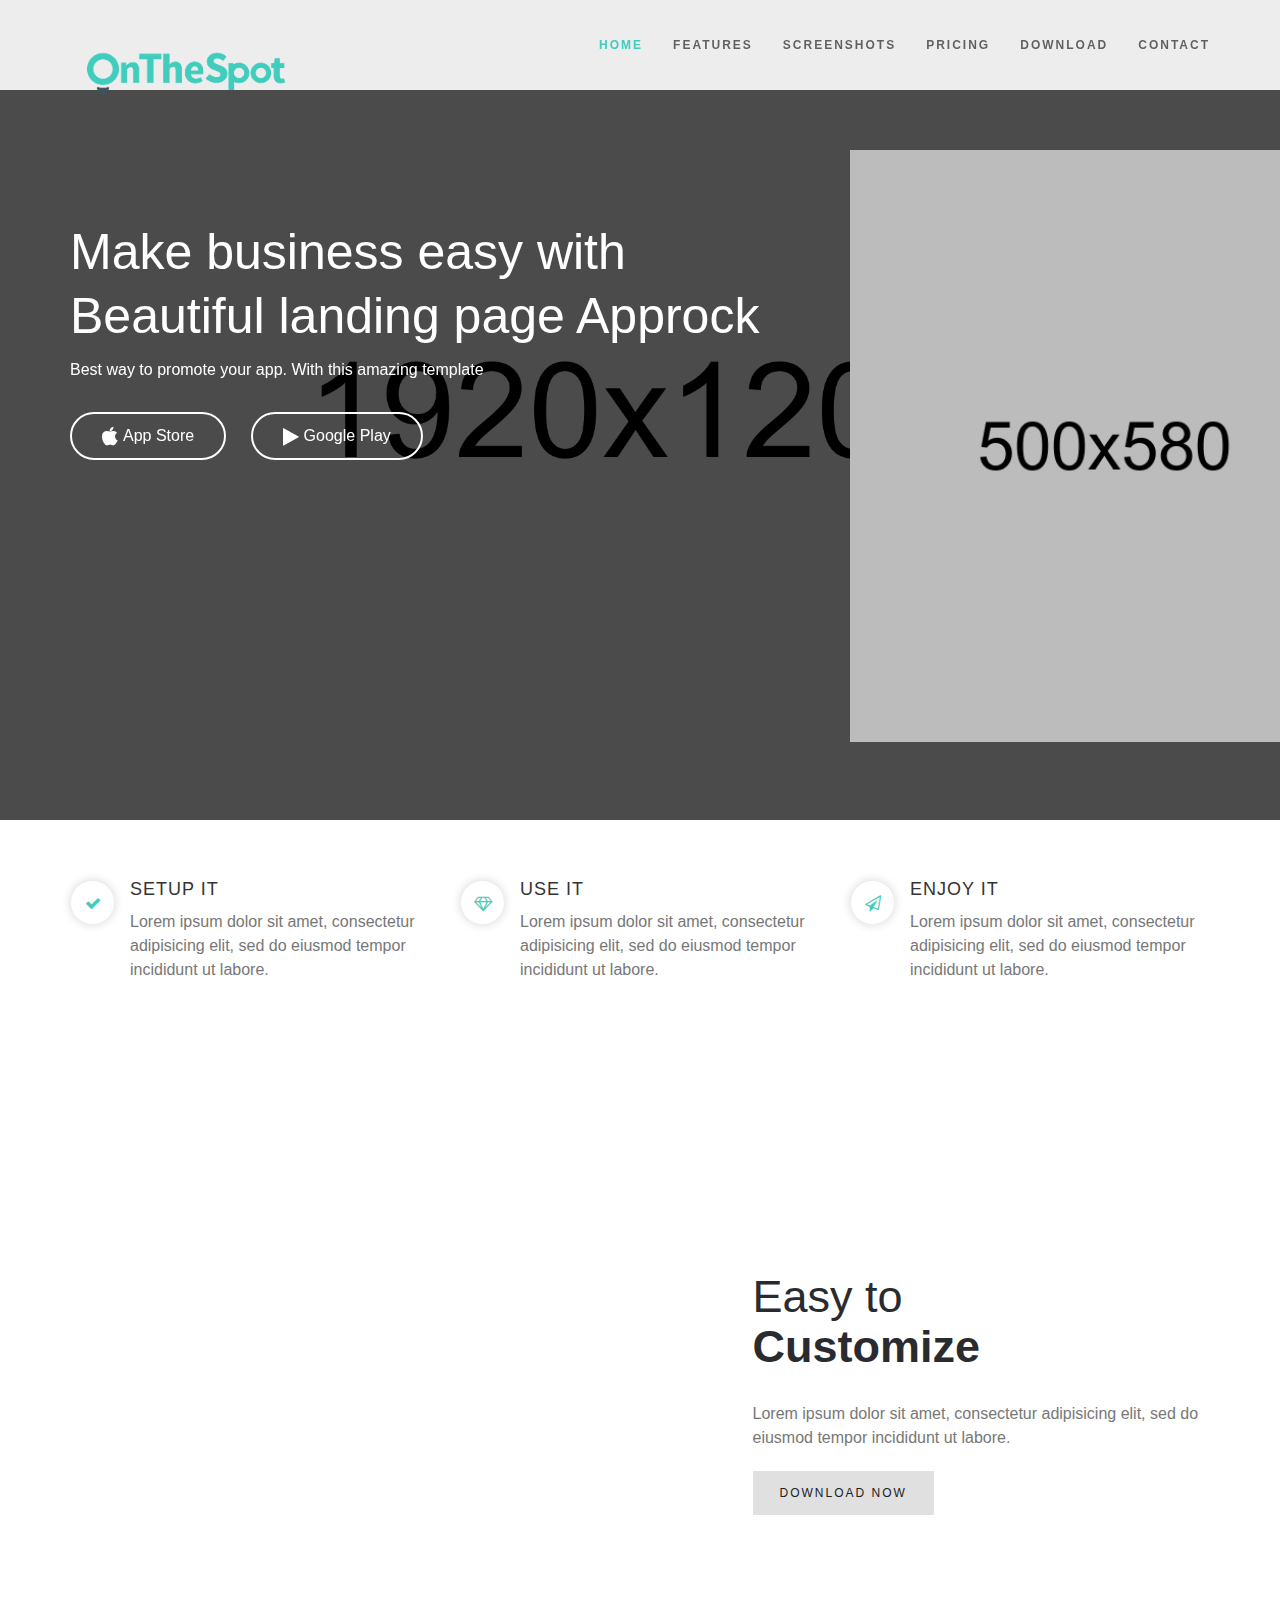
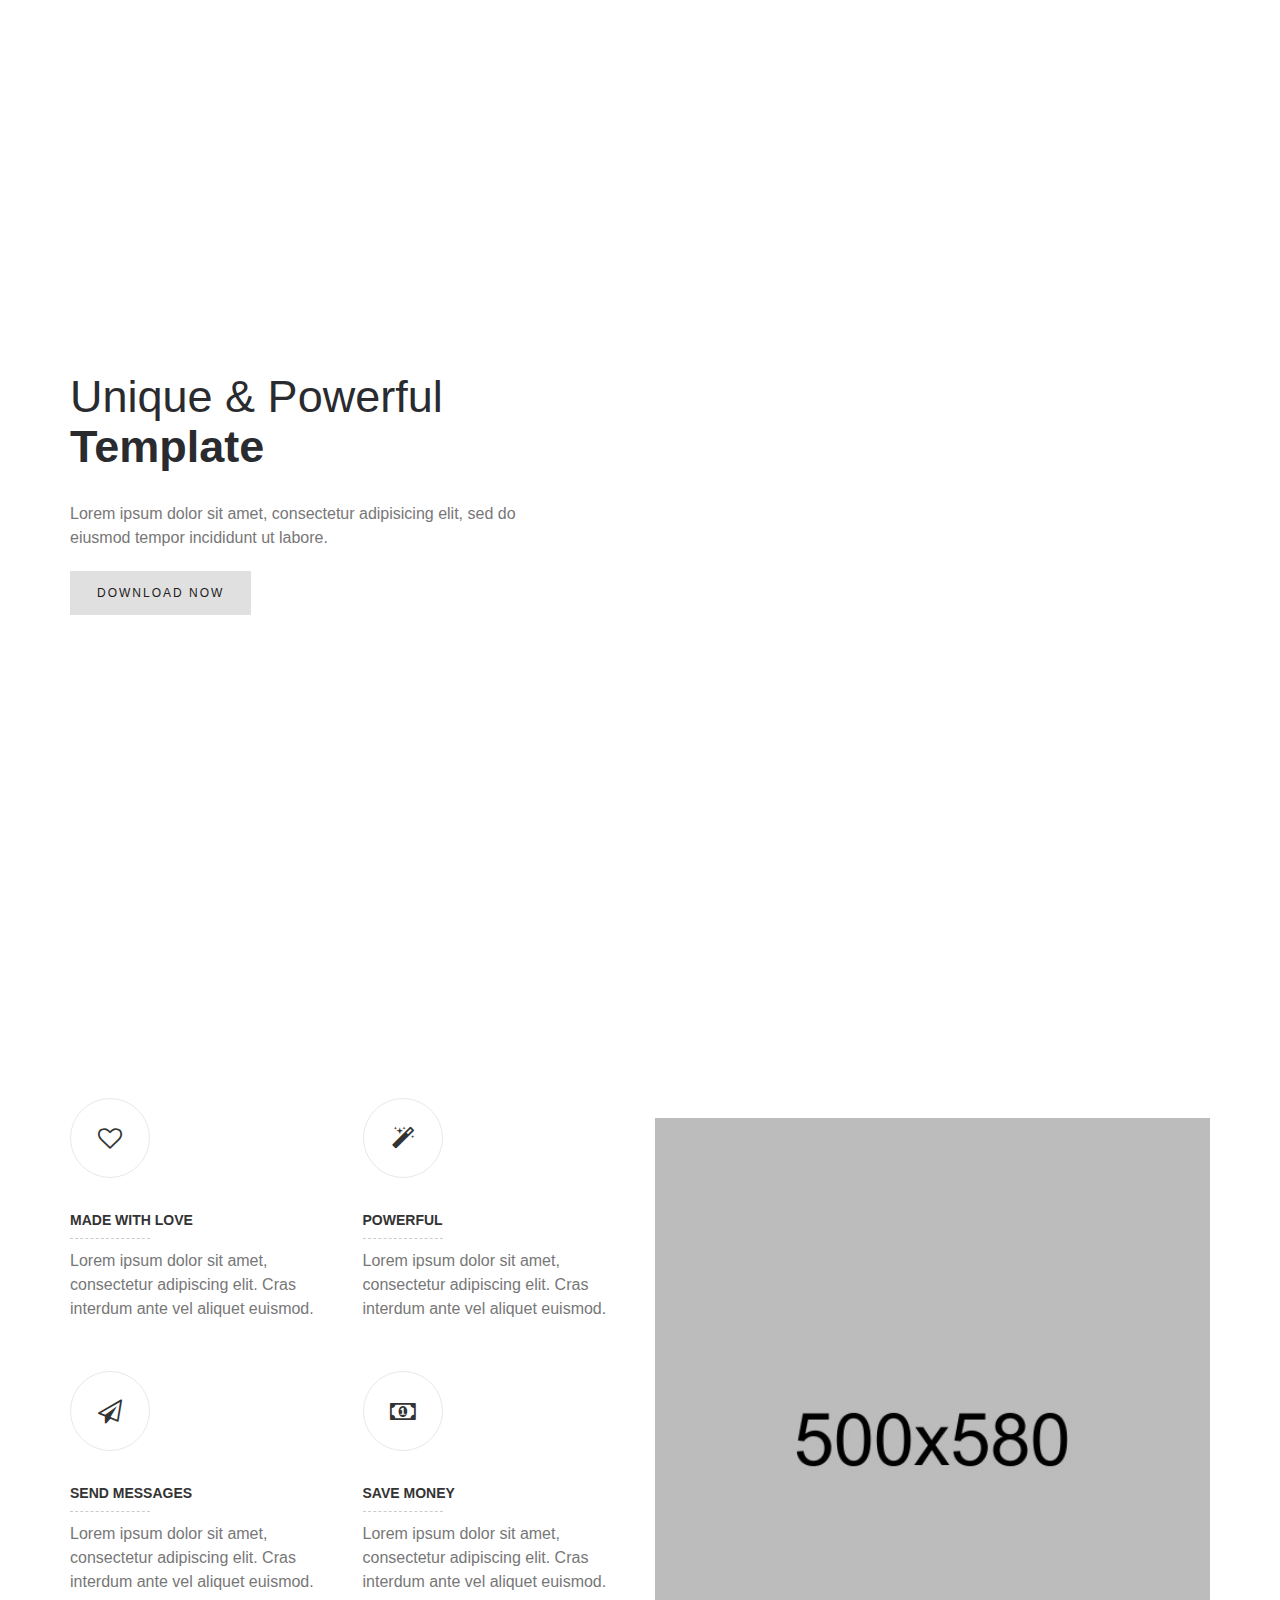
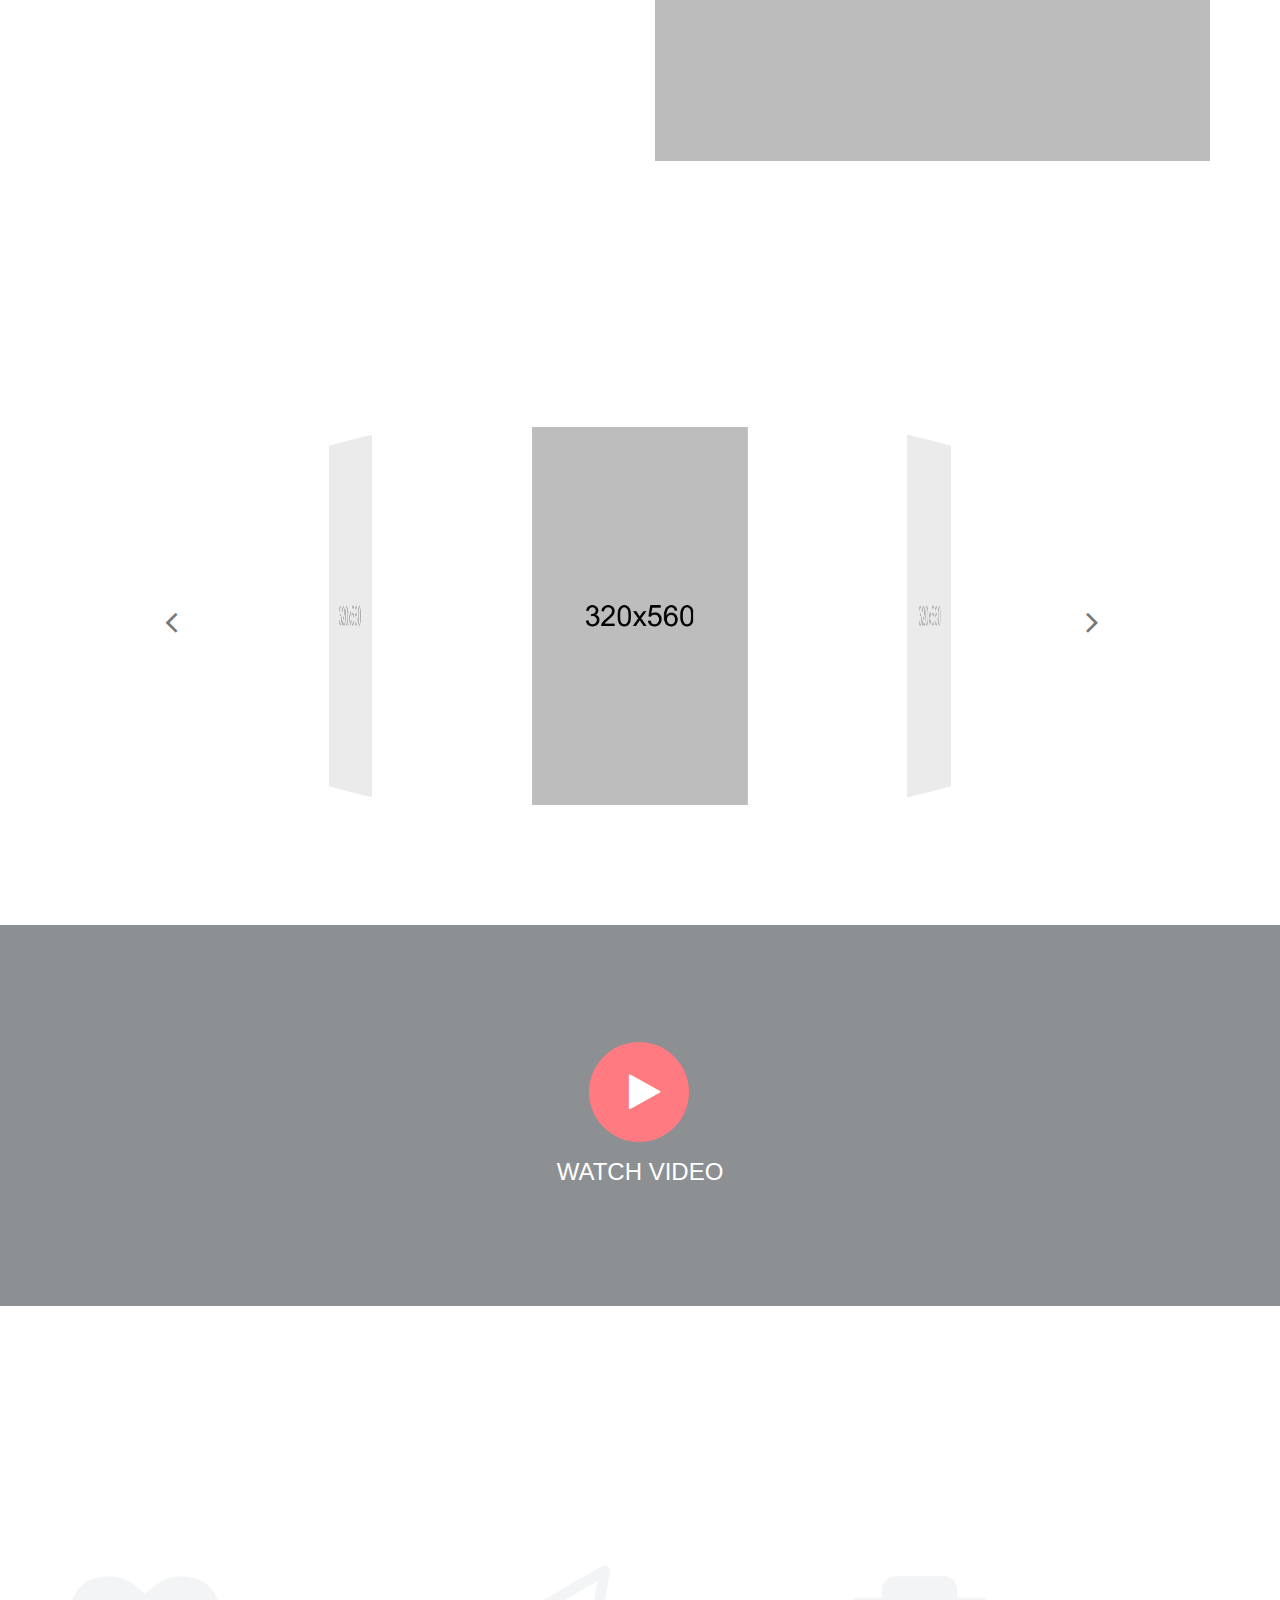
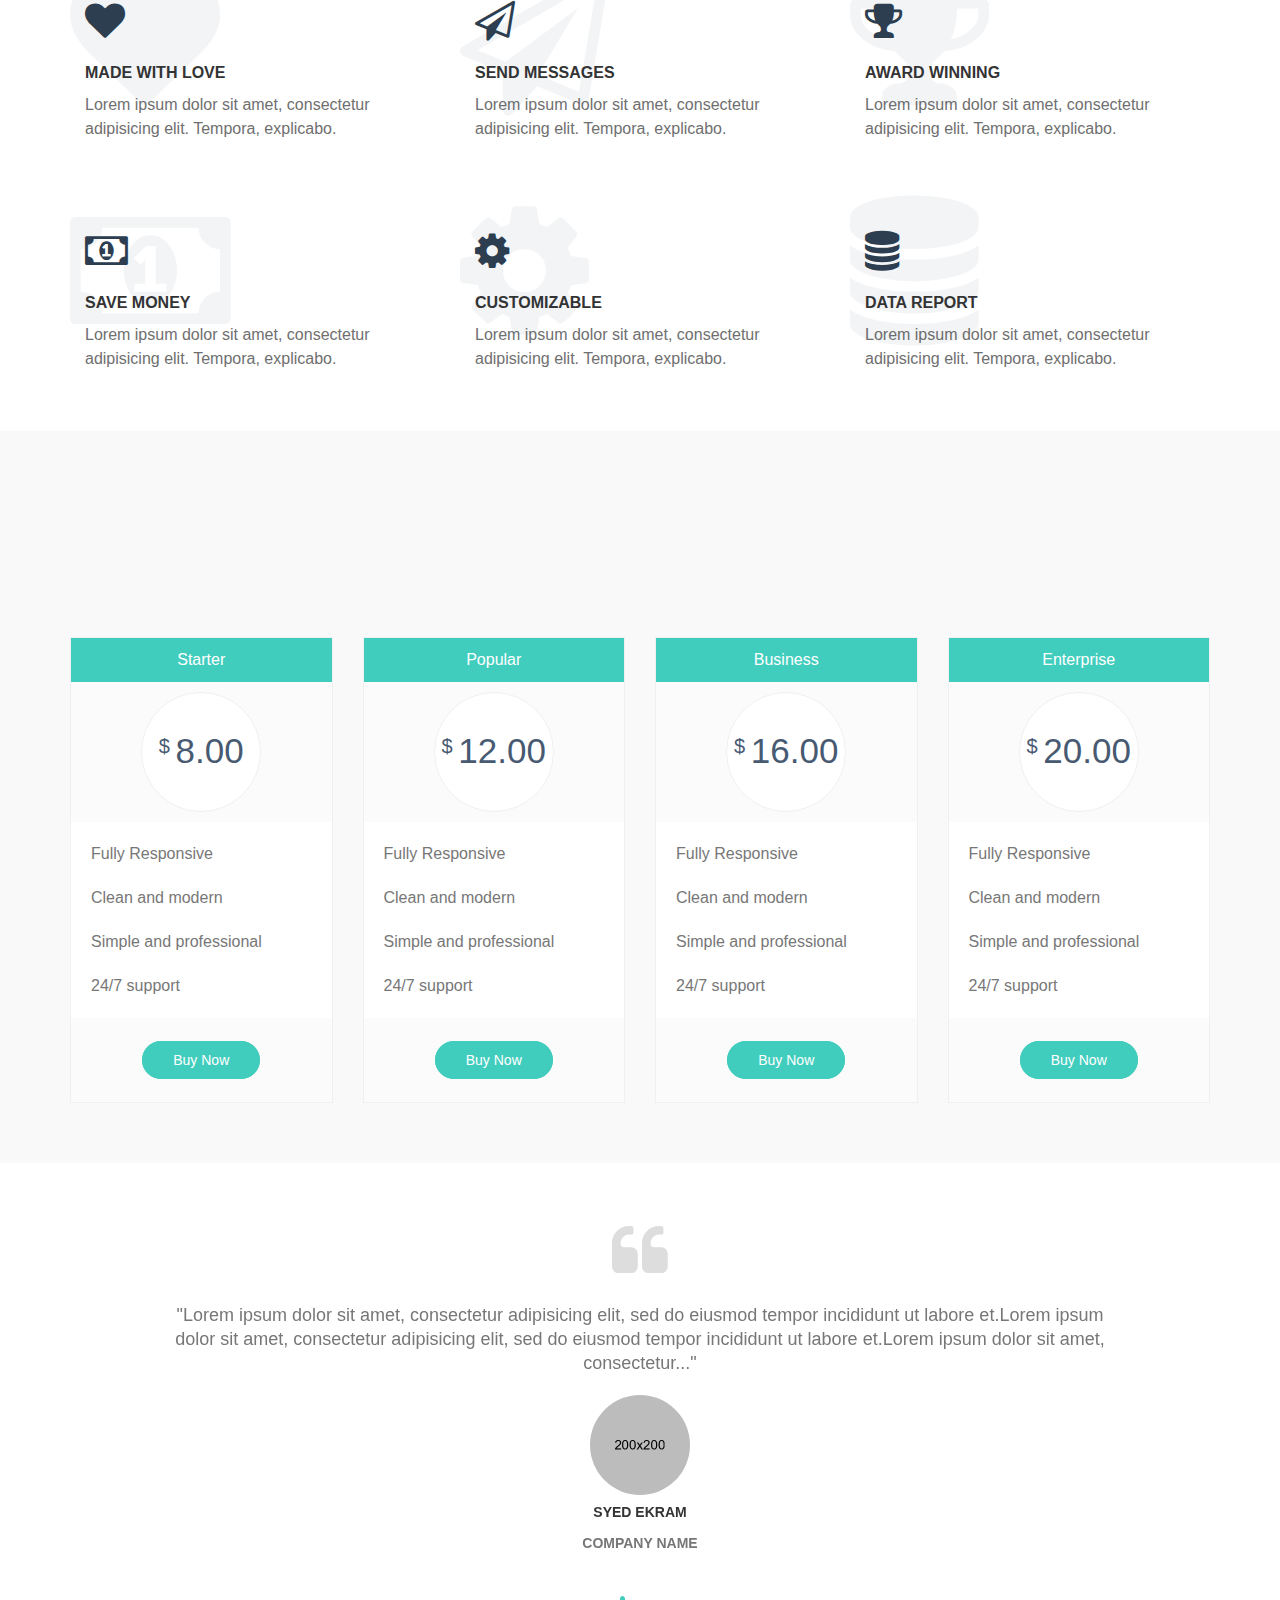
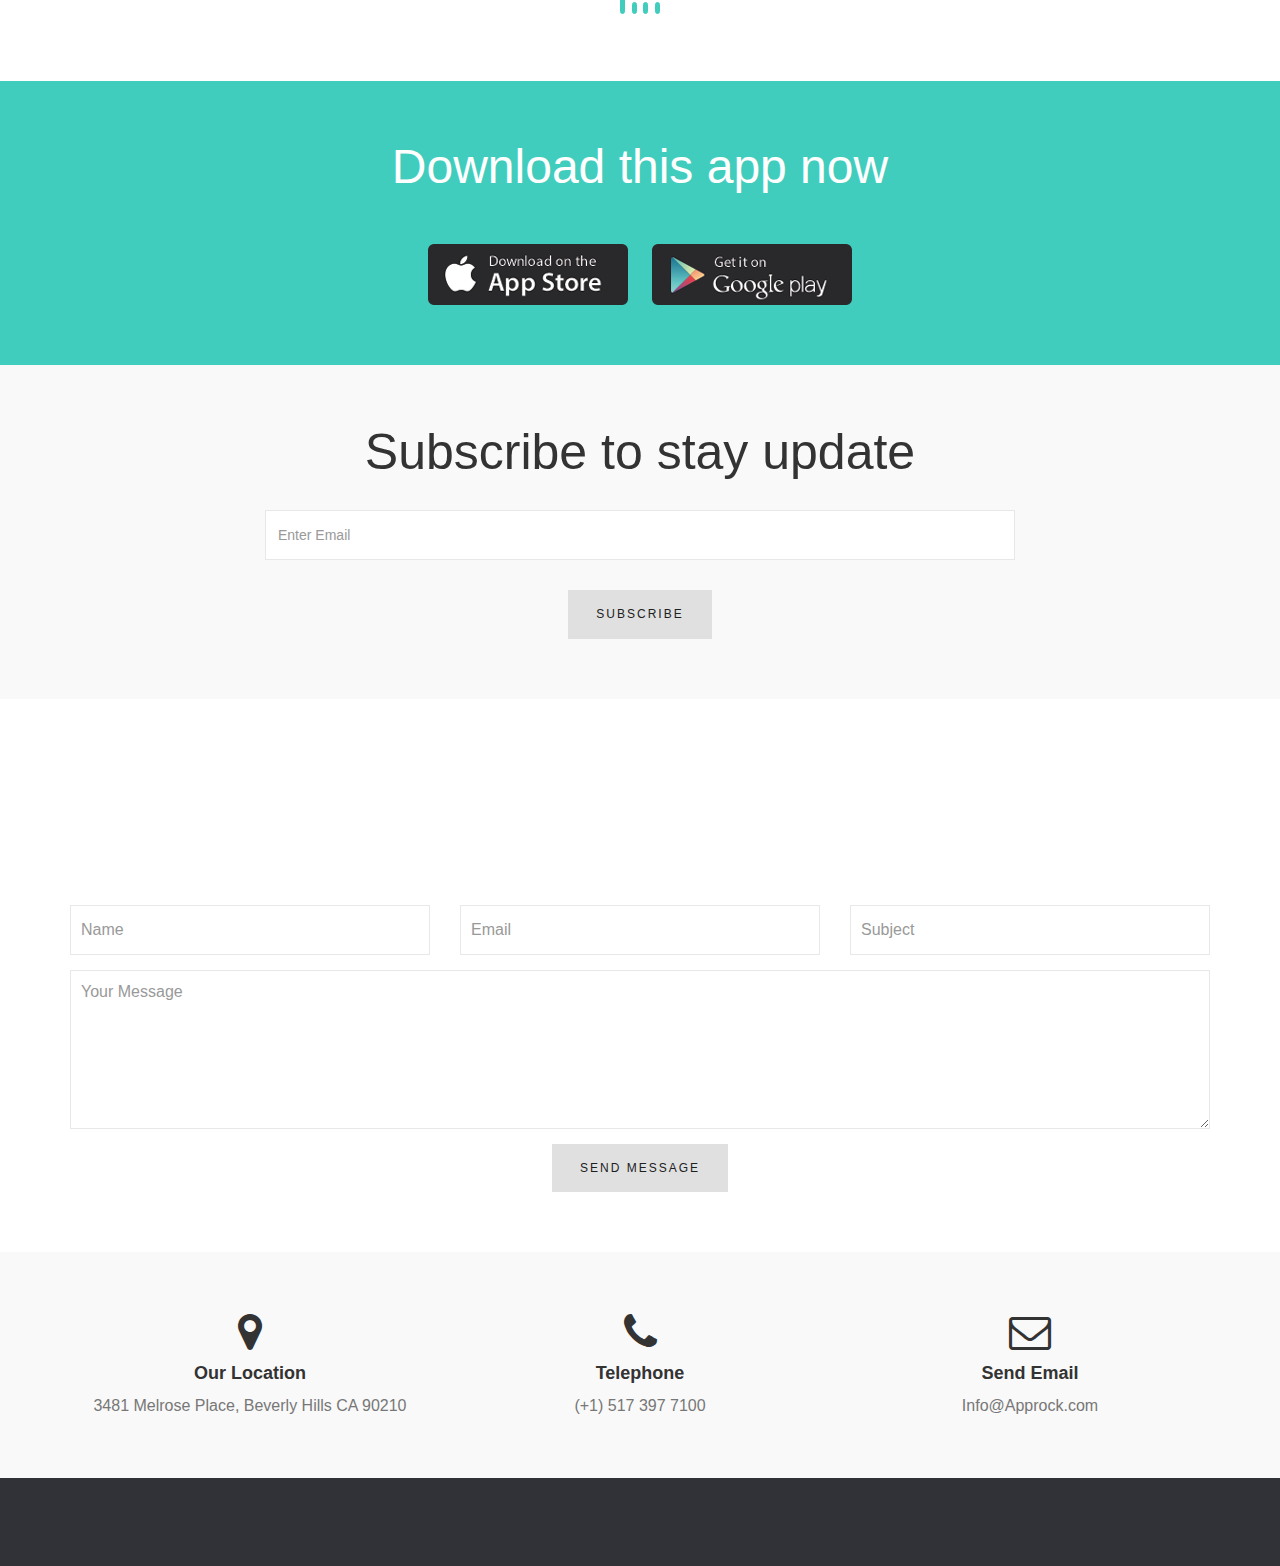
<file: index_video.html>
<!DOCTYPE html>
<html lang="en">

	<head>
		<!-- Meta -->
		<meta charset="utf-8">
		<meta http-equiv="X-UA-Compatible" content="IE=edge">
		<meta name="viewport" content="width=device-width, initial-scale=1"> 
		<!-- The above 3 meta tags *must* come first in the head; any other head content must come *after* these tags -->
		<!-- SITE TITLE -->
		<title>Approck - Responsive App Landing Page</title>			
		<!-- Latest Bootstrap min CSS -->
		<link rel="stylesheet" href="assets/bootstrap/css/bootstrap.min.css">		
		<!-- Google Font -->
		<link href="http://fonts.googleapis.com/css?family=Montserrat:400,700|Lato:300,300i,400,400i,700,700i" rel="stylesheet" type="text/css">
		<!-- Font Awesome CSS -->
		<link rel="stylesheet" href="assets/fonts/font-awesome.min.css">
		<!--- owl carousel Css-->
		<link rel="stylesheet" href="assets/owlcarousel/css/owl.carousel.css">
		<link rel="stylesheet" href="assets/owlcarousel/css/owl.theme.css">				
		<!-- animate CSS -->		
		<link rel="stylesheet" href="assets/css/animate.css">	
		<!-- jquery carousel-3d default CSS -->	
		<link rel="stylesheet" href="assets/css/jquery.carousel-3d.default.css">
		<!--ytp player-->
		<link rel="stylesheet" href="assets/css/YTPlayer.css">		
		<!-- Style CSS -->
		<link rel="stylesheet" href="assets/css/style.css">			
		<!-- HTML5 shim and Respond.js IE8 support of HTML5 elements and media queries -->
		<!-- WARNING: Respond.js doesn't work if you view the page via file:// -->
		<!--[if lt IE 9]>
		  <script src="https://oss.maxcdn.com/html5shiv/3.7.2/html5shiv.min.js"></script>
		  <script src="https://oss.maxcdn.com/respond/1.4.2/respond.min.js"></script>
		<![endif]-->
	</head>
	
    <body data-spy="scroll" data-offset="80">

		<!-- START PRELOADER -->
		<div class="preloader">
			<div class="status">
				<div class="status-mes"></div>
			</div>
		</div>
		<!-- END PRELOADER -->
		
		<!-- START NAVBAR -->
		<div class="navbar navbar-default navbar-fixed-top menu-top">
			<div class="container">
				<div class="navbar-header">
					<button type="button" class="navbar-toggle" data-toggle="collapse" data-target=".navbar-collapse">
						<span class="sr-only">Toggle navigation</span>
						<span class="icon-bar"></span>
						<span class="icon-bar"></span>
						<span class="icon-bar"></span>
					</button>
					<a href="index.html" class="navbar-brand"><img src="assets/img/logo.png" alt="logo"></a>
				</div>
				<div class="navbar-collapse collapse">
					<nav>
						<ul class="nav navbar-nav navbar-right">
							<li><a class="page-scroll" href="#home">Home</a></li>
							<li><a class="page-scroll" href="#feature">Features</a></li>						
							<li><a class="page-scroll" href="#screenshots">Screenshots</a></li>						
							<li><a class="page-scroll" href="#pricing">Pricing</a></li>						
							<li><a class="page-scroll" href="#download">Download</a></li>						
							<li><a class="page-scroll" href="#contact">Contact</a></li>
						</ul>
					</nav>
				</div> 
			</div><!--- END CONTAINER -->
		</div> 
		<!-- END NAVBAR -->	

		<!-- START HOME -->
		<section data-stellar-background-ratio="0.3" id="home" class="home_bg" style="background-image: url(assets/img/bg/home-video-bg.jpg);  background-size:cover; background-position: center center;">
			<a class="player" data-property="{videoURL:'https://youtu.be/f7MskKkn2Jg',containment:'#home', showControls:false, autoPlay:true, loop:true, mute:true, startAt:0, opacity:1, quality:'default'}"></a> 
			<div class="container">
				<div class="row">
				  <div class="col-md-8 col-sm-12 col-xs-12">
					<div class="hero-text">
						<h2>Make business easy with Beautiful landing page Approck</h2>
						 <p>Best way to promote your app. With this amazing template</p>
						<div class="home_btn">
							<a href="#" class="app-btn wow bounceIn" data-wow-delay=".6s" ><i class="fa fa-apple"></i>App Store</a>
							<a href="#" class="app-btn wow bounceIn" data-wow-delay=".8s" ><i class="fa fa-play"></i>Google Play</a>
						</div>
					</div> 
				  </div><!--- END COL -->	
				  <div class="col-md-4 col-sm-12 col-xs-12 text-center">
					<div class="hero-text-img">
						<img src="assets/img/iphone_img.jpg" alt="" />
					</div>
				  </div><!--- END COL -->			  
				</div><!--- END ROW -->
			</div><!--- END CONTAINER -->
		</section>
		<!-- END  HOME -->	

		<!-- START ABOUT -->
		<section id="feature" class="about-content section-padding">
			<div class="container">
				<div class="row">
					<div class="col-md-4 col-sm-4 col-xs-12">
						<div class="single_about">
							<i class="fa fa-check"></i>
							<h4>setup it</h4>
							<p>Lorem ipsum dolor sit amet, consectetur adipisicing elit, sed do eiusmod tempor incididunt ut labore. </p>
						</div>
					</div><!-- END COL-->
					<div class="col-md-4 col-sm-4 col-xs-12">
						<div class="single_about">
							<i class="fa fa-diamond"></i>
							<h4>use it</h4>
							<p>Lorem ipsum dolor sit amet, consectetur adipisicing elit, sed do eiusmod tempor incididunt ut labore. </p>
						</div>
					</div><!-- END COL-->
					<div class="col-md-4 col-sm-4 col-xs-12">
						<div class="single_about">
							<i class="fa fa-paper-plane-o"></i>
							<h4>enjoy it</h4>
							<p>Lorem ipsum dolor sit amet, consectetur adipisicing elit, sed do eiusmod tempor incididunt ut labore. </p>
						</div>
					</div><!-- END COL-->
				</div><!-- END ROW-->
			</div><!-- END CONTAINER-->
		</section>
		<!-- END ABOUT -->
		
		<!-- START FEATURED ONE -->
		<section class="feature-one section-padding">
			<div class="container">
				<div class="row">
					<div class="col-md-7 col-sm-7 col-xs-12">
						<div class="single_feature_img">
							<img class="img-responsive wow bounceIn" data-wow-delay=".6s" src="assets/img/mockup3-phone.png" alt="">
						</div>
					</div><!-- END COL-->
					<div class="col-md-5 col-sm-5 col-xs-12">
						<div class="single_feature_one">
							<h3>Easy to  <br> <strong>Customize</strong></h3>
							<p>Lorem ipsum dolor sit amet, consectetur adipisicing elit, sed do eiusmod tempor incididunt ut labore. </p>
							<a class="single_feature_btn_light" href="#">Download Now</a>
						</div>
					</div><!-- END COL-->
				</div><!-- END ROW-->
			</div><!-- END CONTAINER-->
		</section>
		<!-- END FEATURED ONE -->
		
		<!-- START FEATURED TWO -->
		<section class="feature-two section-padding">
			<div class="container">
				<div class="row">
					<div class="col-md-5 col-sm-5 col-xs-12">
						<div class="single_feature_two">
							<h3>Unique  &amp; Powerful <br> <strong>Template</strong></h3>
							<p>Lorem ipsum dolor sit amet, consectetur adipisicing elit, sed do eiusmod tempor incididunt ut labore. </p>
							<a class="single_feature_btn_light" href="#">Download Now</a>
						</div>
					</div><!-- END COL-->
					<div class="col-md-7 col-sm-7 col-xs-12">
						<div class="single_feature_two_img">
							<img class="img-responsive wow bounceIn" data-wow-delay=".6s" src="assets/img/2.jpg" alt="">
						</div>
					</div><!-- END COL-->
				</div><!-- END ROW-->
			</div><!-- END CONTAINER-->
		</section>
		<!-- END FEATURED ONE -->

		<!-- START MAIN FEATURES -->
		<section class="why_choose_us section-padding">
			<div class="container">
				<div class="row">
					<div class="section-title text-center wow zoomIn">
						<h2>Features</h2>
						<div class="line"></div>
						<p>We've got a lot of amaing and cool features.</p>						
					</div>					
					<div class="col-md-6 col-sm-6 col-xs-12">
						<div id="why_choose">
							<!-- Wrapper for slides -->
							<div class="row ">	
								<div class="col-sm-6">
									<div class="single_feature">
										<i class="fa fa-heart-o"></i>
										<h3>Made with Love</h3>
										<span></span>
										<p>Lorem ipsum dolor sit amet, consectetur adipiscing elit. Cras interdum ante vel aliquet euismod. </p>	
									</div>
								</div><!-- END COL-->								
								<div class="col-sm-6">
									<div class="single_feature">
										<i class="fa fa-magic"></i>
										<h3>Powerful</h3>
										<span></span>
										<p>Lorem ipsum dolor sit amet, consectetur adipiscing elit. Cras interdum ante vel aliquet euismod. </p>	
									</div>
								</div><!-- END COL-->					
								<div class="col-sm-6">
									<div class="single_feature">
										<i class="fa fa-paper-plane-o"></i>
										<h3>Send Messages</h3>
										<span></span>
										<p>Lorem ipsum dolor sit amet, consectetur adipiscing elit. Cras interdum ante vel aliquet euismod. </p>
									</div>
								</div><!-- END COL-->							
								<div class="col-sm-6">
									<div class="single_feature">
										<i class="fa fa-money"></i>
										<h3>Save Money</h3>
										<span></span>
										<p>Lorem ipsum dolor sit amet, consectetur adipiscing elit. Cras interdum ante vel aliquet euismod. </p>
									</div>
								</div><!-- END COL-->
							</div><!-- END CAROUSEL INNER -->
						</div><!-- END CAROUSEL SLIDE -->				
					</div><!--- END COL -->
					<div class="col-md-6 col-sm-6 col-xs-12"> 
						<div class="feature_img">
							<img src="assets/img/mockup.jpg" alt="">
						</div>
					</div><!--- END COL -->						
				</div><!--- END ROW -->			
			</div><!--- END CONTAINER -->		
		</section>
		<!-- END MAIN FEATURES -->
		
		<!-- START APP SCREENSHOT  -->
		<section id="screenshots" class="app-screenshot section-padding">
			<div class="container">
				<div class="row">
					<div class="section-title text-center wow zoomIn">
						<h2>Screenshots</h2>
						<div class="line"></div>
						<p>Our awesome app screenshot gallery here.</p>
					</div>				
					<div class="col-md-10 col-md-offset-1">
						<div class="screenshot-carousel" data-carousel-3d>
							<img src="assets/img/screenshot/app1.jpg" alt="">
							<img src="assets/img/screenshot/app2.jpg" alt="">
							<img src="assets/img/screenshot/app3.jpg" alt="">
							<img src="assets/img/screenshot/app4.jpg" alt="">
							<img src="assets/img/screenshot/app5.jpg" alt="">
						</div>
					</div><!--- END COL -->
				</div><!--- END ROW -->			
			</div><!--- END CONTAINER -->	
		</section>
		<!-- END APP SCREENSHOT -->
		
		<!-- START HOW IT WORKS -->
		<section class="about_video" style="background-image: url(assets/img/bg/video-bg.jpg); background-size:cover; background-position: center center;background-attachment:fixed;">
			<div class="container">
				<div class="row">
					<div class="col-md-12 col-sm-12 col-xs-12 text-center">
						<div class="video-container">                  						
							<a data-toggle="modal" data-target="#video-modal" data-backdrop="true">
							<span class="play-video"><span class="fa fa-play"></span></span></a>
							<h3>Watch video</h3>
						</div>
						<!-- VIDEO POPUP -->
						<div class="modal fade video-modal" id="video-modal" role="dialog">
							<div class="modal-content">
								<iframe width="712" height="400" src="https://www.youtube.com/embed/EWan2YcodSM"></iframe>
							</div>
						</div>
						<!-- END VIDEO POPUP -->	
					</div><!--- END COL -->					
				</div><!--- END ROW -->
			</div><!--- END CONTAINER -->	
		</section>
		<!-- END HOW IT WORKS -->

		<!-- START MORE FEATURES -->
		<section class="more_features section_padding">
			<div class="container">			
				<div class="row">
					<div class="section-title text-center wow zoomIn">
						<h2>More Features</h2>
						<div class="line"></div>
						<p>We've got a lot of features, here are some more</p>
					</div>					
					<div class="col-md-4 col-sm-6 col-xs-12">
						<div class="single_more_feature">
							<div class="bg-icon">
								<span class="fa fa-heart"></span>
							</div>
							<div class="single_icon">
								<span class="fa fa-heart"></span>
							</div>
							<div class="single_text">
								<h3>Made with Love</h3>
								<p>Lorem ipsum dolor sit amet, consectetur adipisicing elit. Tempora, explicabo.</p>
							</div>
						</div>
					</div><!--- END COL -->	
					<div class="col-md-4 col-sm-6 col-xs-12">
						<div class="single_more_feature">
							<div class="bg-icon">
								<span class="fa fa-paper-plane-o"></span>
							</div>
							<div class="single_icon">
								<span class="fa fa-paper-plane-o"></span>
							</div>
							<div class="single_text">
								<h3>Send Messages</h3>
								<p>Lorem ipsum dolor sit amet, consectetur adipisicing elit. Tempora, explicabo.</p>
							</div>
						</div>
					</div><!--- END COL -->	
					<div class="col-md-4 col-sm-6 col-xs-12">
						<div class="single_more_feature">
							<div class="bg-icon">
								<span class="fa fa-trophy"></span>
							</div>
							<div class="single_icon">
								<span class="fa fa-trophy"></span>
							</div>
							<div class="single_text">
								<h3>Award Winning</h3>
								<p>Lorem ipsum dolor sit amet, consectetur adipisicing elit. Tempora, explicabo.</p>
							</div>
						</div>
					</div><!--- END COL -->	
					<div class="col-md-4 col-sm-6 col-xs-12">
						<div class="single_more_feature">
							<div class="bg-icon">
								<span class="fa fa-money"></span>
							</div>
							<div class="single_icon">
								<span class="fa fa-money"></span>
							</div>
							<div class="single_text">
								<h3>Save Money</h3>
								<p>Lorem ipsum dolor sit amet, consectetur adipisicing elit. Tempora, explicabo.</p>
							</div>
						</div>
					</div><!--- END COL -->	
					<div class="col-md-4 col-sm-6 col-xs-12">
						<div class="single_more_feature">
							<div class="bg-icon">
								<span class="fa fa-cog"></span>
							</div>
							<div class="single_icon">
								<span class="fa fa-cog"></span>
							</div>
							<div class="single_text">
								<h3>Customizable</h3>
								<p>Lorem ipsum dolor sit amet, consectetur adipisicing elit. Tempora, explicabo.</p>
							</div>
						</div>
					</div><!--- END COL -->	
					<div class="col-md-4 col-sm-6 col-xs-12">
						<div class="single_more_feature">
							<div class="bg-icon">
								<span class="fa fa-database"></span>
							</div>
							<div class="single_icon">
								<span class="fa fa-database"></span>
							</div>
							<div class="single_text">
								<h3>Data Report</h3>
								<p>Lorem ipsum dolor sit amet, consectetur adipisicing elit. Tempora, explicabo.</p>
							</div>
						</div>
					</div><!--- END COL -->		
				</div><!--- END ROW -->
			</div><!--- END CONTAINER -->
		</section>
		<!-- END MORE FEATURES -->
		
		<!-- START PRICING TABLE -->
		<section id="pricing" class="our_pricing section-padding">
			<div class="container">
				<div class="row">
					<div class="section-title text-center wow zoomIn">
						<h2>Pricing plan</h2>
						<div class="line"></div>
						<p>Get start your business with our awesome pricing plan.</p>
					</div>					
					<div class="col-md-3 col-sm-3 col-xs-12">
						<div class="single-pricing">
							<div class="pricing-title">
								<p>Starter</p>
							</div>
							<div class="pricing-price">
								<p><sup>$ </sup>8.00</p>
							</div>
							<div class="pricing-features">
								<p>Fully Responsive</p>
								<p>Clean and modern</p>
								<p>Simple and professional</p>
								<p>24/7 support</p>
							</div>
							<div class="pricing_btn">
								<p><a href="#"> Buy Now</a></p>
							</div>							
						</div>					
					</div><!--- END COL -->	
					<div class="col-md-3 col-sm-3 col-xs-12">
						<div class="single-pricing">
							<div class="pricing-title">
								<p>Popular</p>
							</div>
							<div class="pricing-price">
								<p><sup>$ </sup>12.00</p>
							</div>
							<div class="pricing-features">
								<p>Fully Responsive</p>
								<p>Clean and modern</p>
								<p>Simple and professional</p>
								<p>24/7 support</p>
							</div>
							<div class="pricing_btn">
								<p><a href="#"> Buy Now</a></p>
							</div>							
						</div>					
					</div><!--- END COL -->	
					<div class="col-md-3 col-sm-3 col-xs-12">
						<div class="single-pricing">
							<div class="pricing-title">
								<p>Business</p>
							</div>
							<div class="pricing-price">
								<p><sup>$ </sup>16.00</p>
							</div>
							<div class="pricing-features">
								<p>Fully Responsive</p>
								<p>Clean and modern</p>
								<p>Simple and professional</p>
								<p>24/7 support</p>
							</div>
							<div class="pricing_btn">
								<p><a href="#"> Buy Now</a></p>
							</div>							
						</div>					
					</div><!--- END COL -->	
					<div class="col-md-3 col-sm-3 col-xs-12">
						<div class="single-pricing">
							<div class="pricing-title">
								<p>Enterprise</p>
							</div>
							<div class="pricing-price">
								<p><sup>$ </sup>20.00</p>
							</div>
							<div class="pricing-features">
								<p>Fully Responsive</p>
								<p>Clean and modern</p>
								<p>Simple and professional</p>
								<p>24/7 support</p>
							</div>
							<div class="pricing_btn">
								<p><a href="#"> Buy Now</a></p>
							</div>							
						</div>					
					</div><!--- END COL -->		
				</div><!--- END ROW -->
			</div><!--- END CONTAINER -->
		</section>
		<!-- END PRICING TABLE -->

		<!-- START TESTIMONIAL -->
        <section class="testimonial section-padding">
	        <div class="container">
	            <div class="row">
	                <div class="col-sm-10 col-sm-offset-1 col-xs-12">
	                	<div id="team__carousel" class="carousel slide" data-ride="carousel" data-interval="9999999">
							<!-- Indicators -->
							<ol class="carousel-indicators">
							  <li data-target="#team__carousel" data-slide-to="0" class="active"></li>
							  <li data-target="#team__carousel" data-slide-to="1"></li>
							  <li data-target="#team__carousel" data-slide-to="2"></li>
							  <li data-target="#team__carousel" data-slide-to="3"></li>
							</ol>
							<div class="carousel-inner text-center">
								<div class="item active">
									<div class="testimonial-text">
										<i class="fa fa-quote-left"></i>
										<p>"Lorem ipsum dolor sit amet, consectetur adipisicing elit, sed do eiusmod tempor incididunt ut labore et.Lorem ipsum dolor sit amet, consectetur adipisicing elit, sed do eiusmod tempor incididunt ut labore et.Lorem ipsum dolor sit amet, consectetur..."</p>
										<img src="assets/img/testimonial/1.jpg" class="img-responsive" alt="" />
										<h4>Syed Ekram</h4>
										<h5>company name</h5>
									</div>
								</div>
								<div class="item">
									<div class="testimonial-text">
										<i class="fa fa-quote-left"></i>
										<p>"Lorem ipsum dolor sit amet, consectetur adipisicing elit, sed do eiusmod tempor incididunt ut labore et.Lorem ipsum dolor sit amet, consectetur adipisicing elit, sed do eiusmod tempor incididunt ut labore et.Lorem ipsum dolor sit amet, consectetur..."</p>
										<img src="assets/img/testimonial/2.jpg" class="img-responsive" alt="" />
										<h4>Syed Ekram</h4>
										<h5>company name</h5>
									</div>
								</div>
								<div class="item">
									<div class="testimonial-text">
										<i class="fa fa-quote-left"></i>
										<p>"Lorem ipsum dolor sit amet, consectetur adipisicing elit, sed do eiusmod tempor incididunt ut labore et.Lorem ipsum dolor sit amet, consectetur adipisicing elit, sed do eiusmod tempor incididunt ut labore et.Lorem ipsum dolor sit amet, consectetur..."</p>
										<img src="assets/img/testimonial/3.jpg" class="img-responsive" alt="" />
										<h4>Syed Ekram</h4>
										<h5>company name</h5>
									</div>
								</div>
								<div class="item">
									<div class="testimonial-text">
										<i class="fa fa-quote-left"></i>
										<p>"Lorem ipsum dolor sit amet, consectetur adipisicing elit, sed do eiusmod tempor incididunt ut labore et.Lorem ipsum dolor sit amet, consectetur adipisicing elit, sed do eiusmod tempor incididunt ut labore et.Lorem ipsum dolor sit amet, consectetur..."</p>
										<img src="assets/img/testimonial/4.jpg" class="img-responsive" alt="" />
										<h4>Syed Ekram</h4>
										<h5>company name</h5>
									</div>
								</div>
							</div>
						</div>
					</div><!--- END COL -->				
				</div><!--- END ROW -->
			</div><!--- END CONTAINER -->	
        </section>
		<!-- END TESTIMONIAL -->
		
		<!-- START DOWNLOAD -->
		<section id="download" class="download section-padding">
			<div class="container">
				<div class="row">
					<div class="col-md-8 col-md-offset-2 col-sm-12 col-xs-12 text-center">
						<div class="download_icon">
							<h2>Download this app now</h2>
							<a href="#"><img src="assets/img/apple.png" alt="" /></a>
							<a href="#"><img src="assets/img/android.png" alt="" /></a>
						</div>
					</div><!--- END COL -->				
				</div><!--- END ROW -->
			</div><!--- END CONTAINER -->		
		</section>
		<!-- END DOWNLOAD -->
		
		<!-- START NEWSLETTER -->
		<section class="newsletter section-padding">
			<div class="container">
				<div class="row">
					<div class="col-md-8 col-md-offset-2 col-sm-12 col-xs-12 text-center">
						<div class="signup_form">
							<h3 class="section-title-white">Subscribe to stay update</h3>
								<!-- Replace the form action in the line below with your MailChimp embed action! -->
							<form novalidate="" target="_blank" class="validate" name="mc-embedded-subscribe-form" method="post" action="http://site90.us11.list-manage.com/subscribe/post?u=599a2153f4b86cb2f92d4af3a&amp;id=26d7c26287">
								<input type="email" placeholder="Enter Email" id="mce-email" class="form-control" name="EMAIL">
								<span><button class="btn btn-detault btn-light-bg" name="subscribe" type="submit">Subscribe</button></span>
								<div id="mce-responses">
									<div style="display:none" id="mce-error-response" class="response"></div>
									<div style="display:none" id="mce-success-response" class="response"></div>
								</div>
							</form>
						</div>
					</div><!--- END COL -->				
				</div><!--- END ROW -->
			</div><!--- END CONTAINER -->		
		</section>
		<!-- END NEWSLETTER -->
		
		<!-- START CONTACT FORM -->
		<section id="contact" class="contact_area section-padding">
			<div class="container">
				<div class="row">	
					<div class="section-title text-center wow zoomIn">
						<h2>get in touch</h2>
						<div class="line"></div>
						<p>If you have any question, get in touch here.</p>
					</div>								
					<div class="col-md-12 col-sm-12 col-xs-12">
						<div class="contact">
							<form id="contact-form" method="post" enctype="multipart/form-data">
								<div class="row">
									<div class="form-group col-md-4">
										<input type="text" name="name" class="form-control" placeholder="Name" required="required">
									</div>
									<div class="form-group col-md-4">
										<input type="email" name="email" class="form-control" placeholder="Email" required="required">
									</div>
									<div class="form-group col-md-4">
										<input type="text" name="subject" class="form-control" placeholder="Subject" required="required">
									</div>
									<div class="form-group col-md-12">
										<textarea rows="6" name="message" class="form-control" placeholder="Your Message" required="required"></textarea>
									</div>
									<div class="col-md-12 text-center">
										<button type="submit" value="Send message" name="submit" id="submitButton" class="btn btn-lg btn-contact-bg" title="Submit Your Message!">Send Message</button>
									</div>
								</div>
							</form>
						</div>
					</div><!-- END COL -->						
				</div><!--- END ROW -->				
			</div><!--- END CONTAINER -->	
		</section>
		<!-- END CONTACT FORM  -->
		
		<!-- START ADDRESS -->
		<section class="our-address section-padding">
			<div class="container">
				<div class="row text-center">			
					<div class="col-md-4 col-sm-4 col-xs-12">
						<div class="single_address">
							<i class="fa fa-map-marker"></i>
							<h4>Our Location</h4>
							<p>3481 Melrose Place, Beverly Hills CA 90210</p>
						</div>
					</div><!-- END COL -->
					<div class="col-md-4 col-sm-4 col-xs-12">
						<div class="single_address">
							<i class="fa fa-phone"></i>
							<h4>Telephone</h4>
							<p>(+1) 517 397 7100</p>
						</div>
					</div><!-- END COL -->
					<div class="col-md-4 col-sm-4 col-xs-12">
						<div class="single_address">
							<i class="fa fa-envelope-o"></i>
							<h4>Send email</h4>
							<p>Info@Approck.com</p>
						</div>
					</div><!-- END COL -->
				</div><!-- END ROW -->						
			</div><!--- END CONTAINER -->	
		</section>
		<!-- END ADDRESS -->
		
		<!-- START FOOTER -->
		<div class="footer">
			<div class="container">
				<div class="row">					
					<div class="col-md-6 col-sm-6 col-xs-12 wow zoomIn">
						<div class="copyright">
							<p>Copyright &copy; 2017 |    All Rights Reserved.</p>
						</div><!--- END FOOTER COPYRIGHT -->
					</div><!--- END COL -->		
					<div class="col-md-6 col-sm-6 col-xs-12 wow zoomIn">
						<div class="footer_social pull-right">
							<ul>
								<li><a class="f_facebook" href="#"><i class="fa fa-facebook"></i></a></li>
								<li><a class="f_twitter" href="#"><i class="fa fa-twitter"></i></a></li>
								<li><a class="f_google" href="#"><i class="fa fa-google-plus"></i></a></li>
								<li><a class="f_linkedin" href="#"><i class="fa fa-linkedin"></i></a></li>
								<li><a class="f_youtube" href="#"><i class="fa fa-youtube"></i></a></li>
								<li><a class="f_skype" href="#"><i class="fa fa-skype"></i></a></li>
							</ul>
						</div>
					</div><!--- END COL -->			
				</div><!--- END ROW -->				
			</div><!--- END CONTAINER -->
		</div>
		<!-- END FOOTER -->		

		 
		<!-- Latest jQuery -->
			<script src="assets/js/jquery-1.12.4.min.js"></script>
		<!-- Latest compiled and minified Bootstrap -->
			<script src="assets/bootstrap/js/bootstrap.min.js"></script>
		<!-- modernizer JS -->		
			<script src="assets/js/modernizr-2.8.3.min.js"></script>														
		<!-- stellar js -->
			<script src="assets/js/jquery.stellar.min.js"></script>				
		<!-- owl-carousel min js  -->
			<script src="assets/owlcarousel/js/owl.carousel.min.js"></script>	
		<!-- 3d carousel js -->
			<script src="assets/js/jquery.resize.ex.js"></script>
			<script src="assets/js/waitforimages.js"></script>
			<script src="assets/js/jquery.carousel-3d.min.js"></script>		
		<!-- video scripts -->
			<script src="assets/js/jquery.mb.YTPlayer.min.js"></script>	
			<script type="text/javascript">
				$('.player').mb_YTPlayer();
			</script>			
		<!-- form-contact js -->
			<script src="assets/js/form-contact.js"></script>	
		<!-- WOW - Reveal Animations When You Scroll -->
			<script src="assets/js/wow.min.js"></script>				
		<!-- scripts js -->
			<script src="assets/js/scripts.js"></script>
    </body>
</html>
</file>
<file: assets/css/style.css>
/*
Author       : Syed Ekram.
Template Name: Approck - Responsive App Landing Page
Version      : 1.0
*/
/*=============================================================
    CSS INDEX
    =============================
    01. GENERAL STYLE (body, link color, section-title, preloader btn, overlay, section-padding etc)
    02. BOOTSTRAP NAVIGATION OVERRIDES
    03. START HOME DESIGN
    04. START ABOUT US DESIGN
    05. START FEATURE ONE AND FEATURE TWO DESIGN
    06. START MAIN FEATURES DESIGN
    07. START APP SCREENSHOT DESIGN
    08. START HOW IT WORKS DESIGN
    09. START MORE FEATURES DESIGN
    10. START PRICING DESIGN
    11. START TESTIMONIAL DESIGN
    12. START DOWNLOAD DESIGN
    13. START NEWSLETTER DESIGN
    14. START CONTACT FORM  DESIGN
    15. START ADDRESS DESIGN
    16. START FOOTER DESIGN
  =============================================================*/
/*
* ----------------------------------------------------------------------------------------
* 01.GENERAL STYLE
* ----------------------------------------------------------------------------------------
*/
body {
font-family: 'Source Sans Pro', sans-serif;
font-size: 16px;
font-weight: 300;
line-height: 24px;
color: #777;
overflow-x: hidden;
margin: auto;
background: #fff;
}
html,
body { height: 100% }
h1,
h2,
h3,
h4,
h5,
h6 {
    color: #333;
    font-weight: 700;
}
a {
    text-decoration: none;
    -webkit-transition: all 0.2s;
    transition: all 0.2s;
}
a:hover {
    color: #fff;
    text-decoration: none;
}
a:focus {
    outline: none;
    text-decoration: none;
}
p {
    margin-bottom: 0;
}
ul,
li {
    margin: 0;
    padding: 0;
}
fieldset {
    border: 0 none;
    margin: 0 auto;
    padding: 0;
}
/*START PRELOADER DESIGN*/
.preloader {
    background: #fff;
    bottom: 0;
    left: 0;
    position: fixed;
    right: 0;
    top: 0;
    z-index: 99999;
}

.status-mes {
    width: 80px;
    height: 80px;
    position: absolute;
    top: 50%;
    left: 50%;
    margin: -40px 0 0 -40px;
    font-size: 10px;
    text-indent: -12345px;
    border-top: 2px solid rgba(0, 0, 0, 0.08);
    border-right: 2px solid rgba(0, 0, 0, 0.08);
    border-bottom: 2px solid rgba(0, 0, 0, 0.08);
    border-left: 2px solid #000;
    border-radius: 50%;
    -webkit-animation: spinner 700ms infinite linear;
    animation: spinner 700ms infinite linear;
    z-index: 10000;
}

@-webkit-keyframes spinner {
    0% {
        -webkit-transform: rotate(0deg);
        transform: rotate(0deg);
    }
    100% {
        -webkit-transform: rotate(360deg);
        transform: rotate(360deg);
    }
}

@keyframes spinner {
    0% {
        -webkit-transform: rotate(0deg);
        transform: rotate(0deg);
    }
    100% {
        -webkit-transform: rotate(360deg);
        transform: rotate(360deg);
    }
}
.no-padding { padding: 0 }
/*END PRELOADER DESIGN*/
.section-padding { padding: 60px 0 }
/*START SECTION TITLE DESIGN*/
.section-title { margin-bottom: 60px }
.section-title  h2 {
font-size: 28px;
font-weight: 400;
letter-spacing: 2px;
margin-bottom: 0;
margin-top: 0;
text-transform: uppercase;
}
.line{
border-bottom: 1px dashed #777;
display: block;
margin: 15px auto;
width: 80px;
}
@media only screen and (max-width:480px) { 
.section-title  p{padding:0 15px}
}
/*END SECTION TITLE DESIGN*/
/*
* ----------------------------------------------------------------------------------------
* 01.END GENERAL STYLE
* ----------------------------------------------------------------------------------------
*/
/*
* ----------------------------------------------------------------------------------------
* 02. START BOOTSTRAP NAVIGATION OVERRIDES
* ----------------------------------------------------------------------------------------
*/
.navbar-default {
    background:rgba(255, 255, 255, 0.9) none repeat scroll 0 0;
    color: rgba(0, 0, 0, 0.6) !important;
    border: none;
    border-radius: 0;
    margin-bottom: 0;
    width: 100%;
    padding: 20px 0;
    /* background: none; */
    transition: all 0.4s ease-in-out;
    -webkit-transition: all 0.4s ease-in-out;
    -moz-transition: all 0.4s ease-in-out;
    -o-transition: all 0.4s ease-in-out;
    -ms-transition: all 0.4s ease-in-out;
}
.navbar-default .navbar-nav>.active>a,
.navbar-default .navbar-nav>.active>a:hover,
.navbar-default .navbar-nav>.active>a:focus {
    color: #41CDBD !important;
    background-color: transparent;
}
.navbar-default .navbar-nav>.open>a,
.navbar-default .navbar-nav>.open>a:hover,
.navbar-default .navbar-nav>.open>a:focus {
    color: #171717 !important;
    background-color: transparent;
}
.navbar-brand { padding: 0px }
.navbar-brand img {
    width: 250px;
    margin-left: 10px;
}
.navbar-default .navbar-collapse,
.navbar-default .navbar-form { border-color: #fff }
.menu-top li a {
/* color: #fff !important; */
color: rgba(0, 0, 0, 0.6) !important;
font-size: 12px;
font-weight: 600;
letter-spacing: 2px;
text-transform: uppercase;
}
.menu-top li a:hover { color: #41CDBD!important }
@media only screen and (max-width:768px) { 
    .navbar-default .navbar-nav > li > a {
        margin-top: 10px;
        padding: 8px;
    }
}
@media only screen and (max-width:480px) { 
    .menu-top { background-color: #fff }
    .navbar-default .navbar-nav > li > a { color: #313131  !important }
}
.navbar-default.menu-shrink {
background:rgba(255, 255, 255, 0.9) none repeat scroll 0 0;
padding: 10px 0;
width: 100%;
 margin-top:0px
}
@media only screen and (max-width:480px) { 
    .menu-top {
        color: #fff !important;
        margin-left: 0px;
    }
}
.navbar-default.menu-shrink li a {color: rgba(0, 0, 0, 0.6) !important; }
.navbar-default.menu-shrink li a:hover { color: #41CDBD !important }
.navbar-default .navbar-toggle { background: #fff none repeat scroll 0 0 }
.navbar-default .navbar-toggle:hover,
.navbar-default .navbar-toggle:focus { background-color: #fff }
.navbar-default .navbar-toggle .icon-bar { background-color: #41CDBD }
/*
* ----------------------------------------------------------------------------------------
* 02.END BOOTSTRAP NAVIGATION OVERRIDES
* ----------------------------------------------------------------------------------------
*/
/*
* ----------------------------------------------------------------------------------------
* 03.START HOME DESIGN
* ----------------------------------------------------------------------------------------
*/
.home_bg {
    height: 820px;
    position: relative;
}
@media only screen and (max-width:768px) { 
.home_bg {height: 1048px;}
}

@media only screen and (max-width:480px) { 
.home_bg {height: 1150px;}
}
@media only screen and (max-width:414px) { 
.home_bg {height: 1150px;}
}
@media only screen and (max-width:375px) { 
.home_bg {height: 1150px;}
}

@media only screen and (max-width:360px) { 
.home_bg {height: 1100px;}
}
@media only screen and (max-width:320px) { 
.home_bg {height: 1100px;}
}
.home_bg:before {
    background: rgba(0, 0, 0, 0.6);
    content: "";
    height: 100%;
    filter: alpha(opacity=80);
    position: absolute;
    width: 100%;
}
.hero-text h2 {
color: #fff;
font-size: 50px;
font-weight: 400;
letter-spacing: 0;
line-height: 64px;
padding-top: 200px;
/* text-transform: capitalize; */
}
@media only screen and (max-width:768px) { 
.hero-text h2 {
font-size: 40px;
line-height: 46px;
}
}
@media only screen and (max-width:480px) { 
    .hero-text h2 {
		padding-top: 200px;
        font-size: 30px;
        line-height: 40px;
    }
}
@media only screen and (max-width:360px) { 
    .hero-text h2 {
        font-size: 26px;
        line-height: 34px;
    }
}
.hero-text p {
    color: #fff;

}
.home_btn{
margin-left: -10px;
margin-top: 30px;
}
.home_btn a {
background: transparent none repeat scroll 0 0;
border: 2px solid #fff;
border-radius: 50px;
color: #fff;
display: inline-block;
padding: 10px 30px;
margin: 0 10px 15px;
transition: all 0.3s ease 0s;
}
.home_btn a:hover{
background:#fff;color:#333;
}
.home_btn a i{
font-size: 20px;
margin-right: 5px;
vertical-align: middle;
}

.hero-text-img {
    padding-top: 150px;
}
.hero-text-img img {
  width: 510px;

}
@media only screen and (max-width:768px) { 
.hero-text-img{padding-top: 58px; }
}
@media only screen and (max-width:480px) { 
.hero-text-img{
display: inline-block;
padding-top: 112px;
}
.hero-text-img img {width: 100%;}
}
@media only screen and (max-width:414px) { 
.hero-text-img{padding-top: 138px; }
}
@media only screen and (max-width:375px) { 
.hero-text-img{padding-top: 128px; }
}
@media only screen and (max-width:360px) { 
.hero-text-img{padding-top: 116px; }
}
@media only screen and (max-width:320px) { 
.hero-text-img{padding-top: 171px; }
}

/*
* ----------------------------------------------------------------------------------------
* 03.END HOME DESIGN
* ----------------------------------------------------------------------------------------
*/
/*
 * ----------------------------------------------------------------------------------------
 * 04.START ABOUT US DESIGN
 * ----------------------------------------------------------------------------------------
 */
.single_about{transition: all 0.3s ease 0s;}
@media only screen and (max-width:480px) { 
.single_about{margin-bottom: 30px;}
}
.single_about:hover i{
background: #41CDBD none repeat scroll 0 0;
border: 1px solid #41CDBD;
color: #fff;
}
.single_about i{
background: #fff none repeat scroll 0 0;
border: 1px solid #eee;
border-radius: 100px;
box-shadow: 0 0 10px rgba(0, 0, 0, 0.15);
color: #41CDBD;
float: left;
height: 45px;
line-height: 45px;
margin-right: 15px;
text-align: center;
width: 45px;
transition: all 0.3s ease 0s;
}
.single_about h4{
font-weight: 400;
letter-spacing: 1px;
margin-top: 0;
overflow: hidden;
text-transform: uppercase;
}
.single_about p{
overflow:hidden
}
/*
 * ----------------------------------------------------------------------------------------
 * 04.END ABOUT US DESIGN
 * ----------------------------------------------------------------------------------------
 */
/*
 * ----------------------------------------------------------------------------------------
 * 05.START FEATURE ONE AND FEATURE TWO DESIGN
 * ----------------------------------------------------------------------------------------
 */
.feature-one{}
.single_feature_img{text-align: center;}
.single_feature_img img{display: inline-block;}
.single_feature_one{padding-top: 170px;}
@media only screen and (max-width:768px) { 
.single_feature_one{padding-top: 50px;}
}
.single_feature_one h3{
color: #2a2b2f;
font-size: 45px;
font-weight: normal;
line-height: 50px;
margin: 0;
}
.single_feature_one p{margin: 30px 0;}

/*START FEATURE TWO DESIGN*/
.feature-two{}
.single_feature_two{padding-top: 170px;}
@media only screen and (max-width:768px) { 
.single_feature_two{padding-top: 50px;}
}
@media only screen and (max-width:480px) { 
.single_feature_two{padding-bottom: 50px;padding-top: 0px;}
}
.single_feature_two h3{
color: #2a2b2f;
font-size: 45px;
font-weight: normal;
line-height: 50px;
margin: 0;
}
.single_feature_two p{margin: 30px 0;}
.single_feature_two_img{}

.single_feature_two_img img{}
/*END FEATURE TWO DESIGN*/
.single_feature_btn_light{
background: #e0e0e0 none repeat scroll 0 0;
border-radius: 0;
color: #202020;
font-size: 12px;
letter-spacing: 2px;
outline: medium none !important;
padding: 15px 27px;
text-transform: uppercase;
transition: all 0.2s ease 0s;
}
.single_feature_btn_light:hover,
.single_feature_btn_light:focus {
    background: #41CDBD;
    color: #fff;
}
/*
 * ----------------------------------------------------------------------------------------
 * 05.END FEATURE ONE AND FEATURE TWO DESIGN
 * ----------------------------------------------------------------------------------------
 */
/*
* ----------------------------------------------------------------------------------------
* 06.START MAIN FEATURES DESIGN
* ----------------------------------------------------------------------------------------
*/
.single_feature {
	margin-top: 50px;
}
@media only screen and (max-width:480px) { 
.single_feature{margin-bottom: 50px;
margin-top: 0;}
}
@media only screen and (max-width:768px) { 
    .single_more_feature { padding-top: 0px }
}
.single_feature i {
border: 1px solid #e8e8e9;
border-radius: 50%;
color: #333;
display: inline-block;
font-size: 24px;
height: 80px;
line-height: 80px;
margin: 0 auto 15px;
position: relative;
text-align: center;
transition: all 0.3s ease 0s;
width: 80px;
z-index: 3;
}
.single_feature:hover i{
	background: #41CDBD;color:#fff;
}
.single_feature h3 {
    text-transform: uppercase;
    font-size: 14px;
}
.single_feature span {
    border-bottom: 1px dashed #ccc;
    width: 80px;
    display: block;
	margin-bottom: 10px;
}
.single_feature p { margin-bottom: 0 }
.feature_img img {
padding-top:70px;
width: 100%;
}
/*
* ----------------------------------------------------------------------------------------
* 06.END MAIN FEATURES DESIGN
* ----------------------------------------------------------------------------------------
*/
/*
* ----------------------------------------------------------------------------------------
* 07.START APP SCREENSHOT DESIGN
* ----------------------------------------------------------------------------------------
*/
.sin-screenshot { z-index: 9 }
.sin-screenshot a {
    display: block;
    position: relative;
}
.sin-screenshot a:before {
    background: #24141e none repeat scroll 0 0;
    bottom: 0;
    content: "";
    left: 0;
    opacity: 0.6;
    filter: alpha(opacity=60);
    position: absolute;
    right: 0;
    top: 0;
}
.sin-screenshot a:hover:before {
    opacity: 0.2;
    filter: alpha(opacity=20);
}
.screenshot-carousel { z-index: 9 }
.screenshot-carousel img { width: 100% }
/*
* ----------------------------------------------------------------------------------------
* 07.END APP SCREENSHOT DESIGN
* ----------------------------------------------------------------------------------------
*/


/*
* ----------------------------------------------------------------------------------------
* 08.START HOW IT WORKS DESIGN
* ----------------------------------------------------------------------------------------
*/
.about_video {
margin: 60px 0;
padding-bottom: 120px;
padding-top: 100px;
position: relative;
}
.about_video:before {
    background: rgba(15, 22, 30, 0.6) none repeat scroll 0 0;
    content: "";
    height: 100%;
    left: 0;
    opacity: 0.8;
    -ms-filter: "progid:DXImageTransform.Microsoft.Alpha(Opacity=80)";
    position: absolute;
    top: 0;
    width: 100%;
}
.video-container h3 {
color: #fff;
font-weight: 400;
margin-top: 110px;
text-transform: uppercase;
margin-bottom: 0;
}
@media only screen and (max-width:320px) { 
    .video-container h3 { font-size: 20px }
}
.play-video {
background-color: #ff7a81;
border-radius: 500px;
cursor: pointer;
height: 100px;
left: 51%;
margin-left: -63px;
position: absolute;
transition: all 0.2s ease 0s;
width: 100px;
}

@media only screen and (max-width:768px) { 
.play-video{ margin-left: -63px;}
}

@media only screen and (max-width:480px) { 
.play-video{ margin-left: -55px;}
}

@media only screen and (max-width:375px) { 
.play-video{ margin-left: -53px;}
}


.video-container a { display: inline-block }
.video-container a:hover .play-video {
    background: #41CDBD;
    color: #fff;
}
.video-container a:hover .fa-play { color: #fff }
.play-video .fa-play {
color: #fff;
font-size: 40px;
left: 40px;
position: absolute;
top: 30px;
}
.modal-content {
    background: rgba(0, 0, 0, 0) none repeat scroll 0 0;
    margin-top: 100px;
    text-align: center;
    box-shadow: none;
    border: none;
}
.modal-content iframe { border: none }
/*
* ----------------------------------------------------------------------------------------
* 08.END HOW IT WORKS DESIGN
* ----------------------------------------------------------------------------------------
*/
/*
* ----------------------------------------------------------------------------------------
* 09.START MORE FEATURES DESIGN
* ----------------------------------------------------------------------------------------
*/
 .more_features {
  padding-top: 60px;
}
  .single_more_feature {
	-webkit-transition-duration: 500ms;
	transition-duration: 500ms;
	padding: 30px 15px;
	background-color: #fff;
	position: relative;
	z-index: 1;
	margin-bottom: 30px;
}
.bg-icon span {
color: #2c3e50;
font-size: 150px;
left: 0;
margin-top: -29%;
opacity: 0.05;
position: absolute;
top: 50%;
transition-duration: 500ms;
width: 100%;
}
.single_more_feature:hover .bg-icon span {
	opacity: 0.05;
	-ms-filter: "progid:DXImageTransform.Microsoft.Alpha(Opacity=5)";
}
.single_more_feature .single_icon {
	margin: 0px auto 20px;
	-webkit-transition-duration: 500ms;
	transition-duration: 500ms;
}
.single_icon span {
	font-size: 40px;
	text-align: center;
	color: #2c3e50;
	-webkit-transition-duration: 500ms;
	transition-duration: 500ms;
	-webkit-transform: scale(1);
	transform: scale(1)
}

.single_more_feature:hover .single_icon span {
	-webkit-transform: scale(1.2);
	transform: scale(1.2);
	color: #41CDBD;
}
.single_more_feature .single_text h3 {
font-size: 16px;
line-height: 21px;
text-transform: uppercase;
transition-duration: 500ms;
}

.single_more_feature:hover .single_text h3 {
	color: #41CDBD;
}

.single_more_feature .single_text p {
	color: #6f6f6f;
	margin: 0;
} 
/*
* ----------------------------------------------------------------------------------------
* 09.END MORE FEATURES DESIGN
* ----------------------------------------------------------------------------------------
*/
/*
* ----------------------------------------------------------------------------------------
* 10.START PRICING DESIGN
* ----------------------------------------------------------------------------------------
*/
.our_pricing{background:#f9f9f9;}
.single-pricing{
background: #fff none repeat scroll 0 0;
border: 1px solid #f0f0f0;
text-align: left;
}
@media only screen and (max-width:480px) { 
.single-pricing{margin-bottom: 30px;}
}
.pricing-title{}
.pricing-title p{
background: #41CDBD none repeat scroll 0 0;
color: #fff;
margin: 0;
padding: 10px;
text-align:center;
font-size: 16px;
}
.pricing-title p{}
.pricing-price{
background: #fbfbfb none repeat scroll 0 0;
color: #485a71;
font-size: 35px;
padding: 10px 0;
text-align: center;
}
.pricing-price p{
background: #fff none repeat scroll 0 0;
border: 1px solid #f0f0f0;
border-radius: 50%;
height: 120px;
line-height: 115px;
margin: 0 auto;
width: 120px;
}
.pricing-price p sup{font-size: 20px;}
.pricing-features{padding: 10px 0;}

.pricing-features p{
color: #777;
margin: 0;
padding: 10px 20px;
}
.pricing_btn{
background: #fbfbfb none repeat scroll 0 0;
padding: 30px 0;
text-align: center;
}
.pricing_btn a{
background: #41CDBD none repeat scroll 0 0;
border: 1px solid #41CDBD;
border-radius: 50px;
color: #fff;
font-size: 14px;
padding: 10px 30px;
transition: all 0.4s ease 0s;
}
.pricing_btn a:hover{background:#fff;border: 1px solid #eee;color:#485a71;}
/*
* ----------------------------------------------------------------------------------------
* 10.END PRICING DESIGN
* ----------------------------------------------------------------------------------------
*/

/*
* ----------------------------------------------------------------------------------------
* 11.START TESTIMONIAL DESIGN
* ----------------------------------------------------------------------------------------
*/

.testimonial-text i{
color: #ddd;
font-size: 60px;
margin-bottom: 20px;
}

.testimonial-text p {
    font-size: 18px;
	margin-bottom: 20px;
}
.testimonial-text img{border-radius: 500px;
margin: auto;
width: 100px;}
.testimonial-text h4 {
font-size: 14px;
margin-bottom: 15px;
text-transform: uppercase;
}
.testimonial-text h5{
color: #777;
margin-bottom: 0;
text-transform: uppercase;
} 
.carousel-indicators li {
    border: 1px solid #41CDBD;
    border-radius: 12px;
    height: 12px;
    margin: 0 1px;
    width: 5px;
    background: #41CDBD;
}
.carousel-indicators .active {
  background-color: #41CDBD;
  height: 18px;
  margin: 0 1px ;
  width: 5px;
}
.site-wrapper { margin-bottom: 65px }
#team__carousel { margin-bottom: 70px }
#team__carousel .carousel-indicators { bottom: -80px }
.carousel-control { display: none }

/*
* ----------------------------------------------------------------------------------------
* 11.END TESTIMONIAL DESIGN
* ----------------------------------------------------------------------------------------
*/ 
/*
* ----------------------------------------------------------------------------------------
* 12.START DOWNLOAD DESIGN
* ----------------------------------------------------------------------------------------
*/
.download {background:#41CDBD none repeat scroll 0 0;}
.download_icon h2 {
  color: #fff;
  font-size: 48px;
  font-weight: 400;
  margin-bottom: 50px;
  margin-top: 0;
}
.download_icon img { margin: 0 10px }
@media only screen and (max-width:480px) { 
    .download_icon img { margin-bottom: 10px }
}
/*
* ----------------------------------------------------------------------------------------
* 12.END DOWNLOAD DESIGN
* ----------------------------------------------------------------------------------------
*/

/*
* ----------------------------------------------------------------------------------------
* 13.START NEWSLETTER DESIGN
* ----------------------------------------------------------------------------------------
*/
.newsletter{background:#f9f9f9;}
.signup_form h3 {
  font-size: 50px;
  font-weight: 400;
  margin-bottom: 30px;
  margin-top: 0;
}
.signup_form input {
background: #fff none repeat scroll 0 0;
border: 1px solid #e8e8e9;
border-radius: 0;
box-shadow: none;
color: #333;
height: 50px;
margin-bottom: 30px;
}
.signup_form input:focus{
box-shadow: none;
border:1px solid #41CDBD;
border-radius: 0;
}
.signup_form button  {
background: #e0e0e0 none repeat scroll 0 0;
border-radius: 0;
color: #202020;
font-size: 12px;
letter-spacing: 2px;
outline: medium none !important;
padding: 15px 27px;
text-transform: uppercase;
transition: all 0.2s ease 0s;
}
.signup_form button:hover,
.signup_form button:focus {
    background: #41CDBD;
    color: #fff;
}
/*
* ----------------------------------------------------------------------------------------
* 13.END NEWSLETTER DESIGN
* ----------------------------------------------------------------------------------------
*/
/*
* ----------------------------------------------------------------------------------------
* 14.START CONTACT FORM DESIGN
* ----------------------------------------------------------------------------------------
*/
.contact input {
background: #fff none repeat scroll 0 0;
border: 1px solid #e8e8e9;
border-radius: 0;
box-shadow: none;
color: #333;
font-size: 16px;
height: 50px;
padding: 10px;
width: 100%;
}
.contact textarea {
background: #fff none repeat scroll 0 0;
border: 1px solid #e8e8e9;
border-radius: 0px;
box-shadow: none;
color: #333;
padding: 10px;
width: 100%;
font-size:16px;
}
.contact input:focus {
border: 1px solid #41CDBD;
    box-shadow: none;
    outline: 0 none;
}
.contact textarea:focus {
border: 1px solid #41CDBD;
    box-shadow: none;
    outline: 0 none;
}
.btn-contact-bg {
background: #e0e0e0 none repeat scroll 0 0;
border-radius: 0;
color: #202020;
font-size: 12px;
letter-spacing: 2px;
outline: medium none !important;
padding: 15px 27px;
text-transform: uppercase;
transition: all 0.2s ease 0s;
}
.btn-contact-bg:hover,
.btn-contact-bg:focus {
    background: #41CDBD;
    color: #fff;
}
/*
* ----------------------------------------------------------------------------------------
* 14.END CONTACT FORM DESIGN
* ----------------------------------------------------------------------------------------
*/
/*
* ----------------------------------------------------------------------------------------
* 15.START ADDRESS DESIGN
* ----------------------------------------------------------------------------------------
*/

.our-address{background:#f9f9f9;}
@media only screen and (max-width:480px) { 
    .single_address{margin-bottom:30px; }
}
.single_address i {
color: #333;
font-size: 42px;
}
.single_address h4{
text-transform: capitalize;
}
.single_address p{color: #777;}
/*
* ----------------------------------------------------------------------------------------
* 15.END ADDRESS DESIGN
* ----------------------------------------------------------------------------------------
*/
/*
* ----------------------------------------------------------------------------------------
* 16.START FOOTER DESIGN
* ----------------------------------------------------------------------------------------
*/
.footer {
background: #313238 none repeat scroll 0 0;
  padding:20px 0;
}
.footer_social {}
@media only screen and (max-width:480px) { 
.pull-right {float: none !important;}
}
.footer_social ul {
    list-style: outside none none;
    margin: 0;
    padding: 0;
}
@media only screen and (max-width:480px) { 
.footer_social ul{text-align:center;}
}
.footer_social ul li { display: inline-block }
.footer_social ul li a {
color: #fff;
display: block;
font-size: 18px;
height: 48px;
line-height: 48px;
text-align: center;
-webkit-transition: all 0.2s ease 0s;
transition: all 0.2s ease 0s;
width: 48px;
}
.footer_social ul li a:hover { color: #41CDBD }
/*END FOOTER SOCIAL DESIGN*/
.copyright p {
color:#fff;
margin-bottom: 0;
padding-top: 10px;
}
@media only screen and (max-width:480px) { 
.copyright p {text-align:center;}
}
/*
* ----------------------------------------------------------------------------------------
* 16.END FOOTER DESIGN
* ----------------------------------------------------------------------------------------
*/
</file>
<file: assets/css/YTPlayer.css>
/*___________________________________________________________________________________________________________________________________________________
 _ jquery.mb.components                                                                                                                             _
 _                                                                                                                                                  _
 _ file: mb.YTPlayer.css                                                                                                                            _
 _ last modified: 19/08/14 19.57                                                                                                                    _
 _                                                                                                                                                  _
 _ Open Lab s.r.l., Florence - Italy                                                                                                                _
 _                                                                                                                                                  _
 _ email: matteo@open-lab.com                                                                                                                       _
 _ site: http://pupunzi.com                                                                                                                         _
 _       http://open-lab.com                                                                                                                        _
 _ blog: http://pupunzi.open-lab.com                                                                                                                _
 _ Q&A:  http://jquery.pupunzi.com                                                                                                                  _
 _                                                                                                                                                  _
 _ Licences: MIT, GPL                                                                                                                               _
 _    http://www.opensource.org/licenses/mit-license.php                                                                                            _
 _    http://www.gnu.org/licenses/gpl.html                                                                                                          _
 _                                                                                                                                                  _
 _ Copyright (c) 2001-2014. Matteo Bicocchi (Pupunzi);                                                                                              _
 ___________________________________________________________________________________________________________________________________________________*/


@charset"UTF-8";

/* Generated by Font Squirrel (http://www.fontsquirrel.com) on May 30, 2013 */

@font-face {
  font-family: 'ytpregular';
  src: url('ytp-regular.eot');
}

@font-face {
  font-family: 'ytpregular';
  src: url([data-uri]) format('woff'),
  url('ytp-regular.ttf') format('truetype');
  font-weight: normal;
  font-style: normal;

}
.mb_YTVPlayer :focus {
  outline: 0;
}

.mb_YTVPlayer{
  display:block;
  transform:translateZ(0);
  transform-style: preserve-3d;
  perspective: 1000;
  backface-visibility: hidden;
  transform:translate3d(0,0,0);
  animation-timing-function: linear;
}

.mb_YTVPlayer.fullscreen{
  display:block!important;
  position: fixed!important;
  width: 100%!important;
  height: 100%!important;
  top: 0!important;
  left: 0!important;
  margin: 0!important;
  border: none !important;
}

.mb_YTVPlayer.fullscreen .mbYTP_wrapper{
  opacity:1 !important;
}


.mbYTP_wrapper iframe{
  max-width: 4000px !important;
}

.inline_YTPlayer{
  margin-bottom: 20px;
  vertical-align:top;
  position:relative;
  left:0;
  overflow: hidden;
  border-radius: 4px;
  -moz-box-shadow: 0 0 5px rgba(0,0,0,.7);
  -webkit-box-shadow: 0 0 5px rgba(0,0,0,.7);
  box-shadow: 0 0 5px rgba(0,0,0,.7);
  background: rgba(0,0,0,.5);
}

.inline_YTPlayer img{
  border: none!important;
  -moz-transform: none!important;
  -webkit-transform: none!important;
  -o-transform: none!important;
  transform: none!important;
  margin:0!important;
  padding:0!important
}

/*CONTROL BAR*/

.mb_YTVPBar .ytpicon{
  font-size: 20px;
  font-family: 'ytpregular';
}

.mb_YTVPBar .mb_YTVPUrl.ytpicon{
  font-size: 30px;
}


.mb_YTVPBar{

  transition: opacity 1s;
  -moz-transition: opacity 1s;
  -webkit-transition: opacity 1s;
  -o-transition: opacity 1s;

  display:block;
  width:100%;
  height:10px;
  padding:5px;
  background:#333;
  position:fixed;
  bottom:0;
  left:0;
  -moz-box-sizing:padding-box;
  -webkit-box-sizing:border-box;
  text-align:left;
  z-index: 1000;
  font: 14px/16px sans-serif;
  color:white;
  opacity:.1;
}

.mb_YTVPBar.visible, .mb_YTVPBar:hover{
  opacity:1;
}


.mb_YTVPBar .buttonBar{

  transition: all 1s;
  -moz-transition: all 1s;
  -webkit-transition: all 1s;
  -o-transition: all 1s;

  background:transparent;
  font:12px/14px Calibri;
  position:absolute;
  top:-30px;
  left:0;
  padding: 5px;
  width:100%;
  -moz-box-sizing: border-box;
  -webkit-box-sizing: border-box;
  -o-box-sizing: border-box;
  box-sizing: border-box;
}
.mb_YTVPBar:hover .buttonBar{
  background: rgba(0,0,0,0.4);
}

.mb_YTVPBar span{
  display:inline-block;
  font:16px/20px Calibri, sans-serif;
  position:relative;
  width: 30px;
  height: 25px;
  vertical-align: middle;
}
.mb_YTVPBar span.mb_YTVPTime{
  width: 130px;
}

.mb_YTVPBar span.mb_YTVPUrl,.mb_YTVPBar span.mb_OnlyYT {
  position: absolute;
  width: auto;
  display:block;
  top:6px;
  right:10px;
  cursor: pointer;
}
.mb_YTVPBar span.mb_YTVPUrl img{
  width: 60px;
}

.mb_YTVPBar span.mb_OnlyYT {
  left:185px;
  right: auto;
}
.mb_YTVPBar span.mb_OnlyYT img{
  width: 25px;
}

.mb_YTVPBar span.mb_YTVPUrl a{
  color:white;
}

.mb_YTVPPlaypause,.mb_YTVPlayer .mb_YTVPPlaypause img{
  cursor:pointer;
}

.mb_YTVPMuteUnmute{
  cursor:pointer;
}

/*PROGRESS BAR*/
.mb_YTVPProgress{
  height:10px;
  width:100%;
  background:#222;
  bottom:0;
  left:0;
}

.mb_YTVPLoaded{
  height:10px;
  width:0;
  background:#444;
  left:0;
}

.mb_YTVTime{
  height:5px;
  width:0;
  background:#fff;
  bottom:0;
  left:0;
  -moz-box-shadow:#666666 1px 1px 3px;
  -webkit-box-shadow:#666666 1px 1px 3px;
}

.YTPOverlay{
  backface-visibility: hidden;
  -webkit-backface-visibility: hidden;
  -webkit-transform-style: "flat"
}

/*RASTER OVERLAY*/
.YTPOverlay.raster{
  background: url("../images/raster.png");
}

.YTPOverlay.raster.retina{
  background: url("../images/raster@2x.png");
}

.YTPOverlay.raster-dot{
  background: url("../images/raster_dot.png");
}

.YTPOverlay.raster-dot.retina{
  background: url("../images/raster_dot@2x.png");
}
</file>
